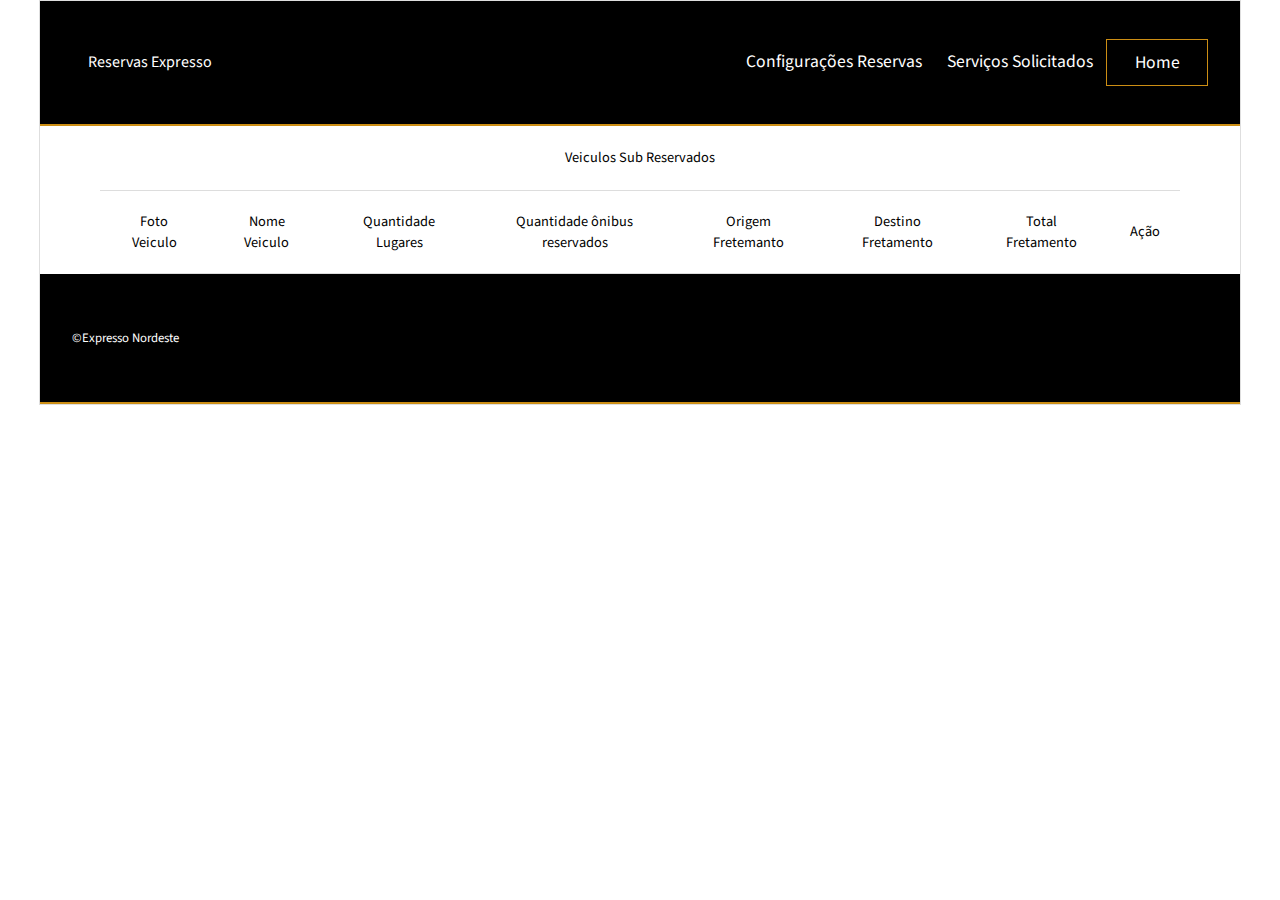
<file: lista.html>
<!DOCTYPE html>
<html>
  <head>
    <title>Lista Reserva Expresso Nordeste </title>
    <link rel="stylesheet" type="text/css" href="css/style.css">
    <meta charset="utf-8">
    <meta http-equiv="X-UA-Compatible" content="IE=edge">
    <meta name="viewport" content="width=device-width, initial-scale=1.0">
    <link href="https://fonts.googleapis.com/css?family=Source+Sans+Pro" rel="stylesheet">
    <link rel="shortcut icon" type="image/x-icon" href="img/favicon.ico">
  </head>
  <body>
   <header>
    <div class="logo">
      <img src="img/menu.png" class="logo_icone" id="ler">
      <h1>Reservas Expresso</h1>
    </div>
    <nav id="abrir">
      <ul>
         <li><a href="">Configurações Reservas</a>
            <ul>
              <li><a href="#" id="Limpa">Limpar Lista Reservas</a></li>
            </ul>
          </li>
          <li><a href="">Serviços Solicitados</a>
            <ul>
             <li><a id="chamar_fretamento">Fretamento(s)</a></li>
             <li><a id="chamar_pacote">Pacote Turisticos</a></li>
             <li><a id="chamar_transporte">Transportadora</a></li>
            </ul>
          </li>
          <li><a href="index.html">Home</a></li>
      </ul>
   </nav>
</header>
    <section class="lista">
      <section id="lista_frete">
        <table >
           <caption>Veiculos Sub Reservados</caption>
          <tr>
            <th>Foto Veiculo</th>
            <th>Nome Veiculo</th>
            <th>Quantidade Lugares</th>
            <th>Quantidade ônibus reservados</th>
            <th>Origem Fretemanto</th>
            <th>Destino Fretamento</th>
            <th>Total Fretamento</th>
            <th>Ação</th>
          </tr>
          
          <tbody id="reserva_bus">
            
          </tbody>
        </table>
      </section>
      <section class="page" id="lista_pt">
         <table >
           <caption>Pacotes Turisticos Reservados</caption>
          <tr>
            <th>Codigo Produto</th>
            <th>Foto Local</th>
            <th>Localização</th>
            <th>Cidade</th>
            <th>Valor Pacote</th>
            <th>Parcelamento</th>
            <th>Ação</th>
          </tr>
          <tbody id="reserva_pacote">
            
          </tbody>
        </table>
      </section>
         <section class="page" id="lista_trans">
         <table >
           <caption>Serviço Transporte</caption>
          <tr>
            <th>Quantidade caixas</th>
            <th>Peso por caixa</th>
            <th>Prazo solicitado</th>
            <th>Entrega Calculada</th>
            <th>Total Fretamento</th>
          </tr>
          <tbody id="reserva_transporte">
            
          </tbody>    
        </table>
         <div class="info_total">
             <p id="Total_trans"></p>
             <p id="Total_pacotes"></p>
             <p id="Total"></p>
             <p id="Total_reservas"></p>
          </div>
      </section>
    </section>
    <footer>
      <p>&copy;Expresso Nordeste</p>
    </footer>
    <script type="text/javascript" src="js/interação/mostrar2.js"></script>
    <script type="text/javascript" src="js/ações/vetores.js"></script>
    <script type="text/javascript"  src="js/listas/contagens.js"></script>
    <script type="text/javascript" src="js/ações/total.js"></script>
    <script type="text/javascript" src="js/ações/ordenação.js"></script>
    <script type="text/javascript" src="js/listas/lista.js"></script>
    <script type="text/javascript" src="js/interação/menu.js"></script> 
  </body>
</html>
</file>
<file: css/style.css>
*{
  padding:0;
  margin:0;
  font-family: 'Source Sans Pro', sans-serif;
}

:root{
  --color-header:#000;
  --altura-header:4rem;
  --color-font-2:#fff;
  --color-border-menu:#cc8e14;
  --color-hover-btn:#212121;
}
.form-freta p{
  font-size:0.8rem;
}
#Frota button:hover ,#lista_frota button:hover{
  background:var(--color-border-menu);
}
header{
  color:#fff;
  background-color:var(--color-header);
}
.logo_icone{
  padding:2px;
  width:50px;
}
header .logo h1{
  font-size:0.8rem;
}
header .logo{
  align-items: center;
  display: flex;
  height:4rem;
  justify-content: center;
  font-weight:unset;
}

nav{
  display:none;
  margin:0rem 0rem;
}

nav ul{
  list-style: none;
}
nav li{
  border:1px  solid #212121;
}
nav li li{
  border:1px  solid #212121;
}
nav li:hover{
  background:var(--color-border-menu);
  transition:0.1s;
}
nav ul ul {
    display: none;
    position:relative;
}
nav ul li:hover > ul {
    display: flex;
    flex-direction:column;
    background:var(--color-header);
    transition:0.4s;
}

nav a{
  color: #fff;
  display: block;
  padding: 1rem;
  text-decoration: none;
  text-align: center;
}
.banner{
  display:flex;
  flex-direction: column;
}

.banner > div{
  background: rgba(0, 0, 0, 0.7);
  bottom: 2;
  height: 60px;
  margin: 0 auto;
  position: absolute;
  width: 100%; 
}
.banner img {
  width:100%;
}

.banner h1{
  color:var(--color-font-2);
  text-align:center;
  font-size:0.8rem;
  font-weight: unset;
  line-height:4rem;
}
.caixa-onibus{
  height:100%;
}
.caixa-onibus h1,#lista_frota h1{
  font-size: 1.2rem;
  font-weight: unset;
  text-align: center;
  line-height:4rem;

}
.veiculos,.serviços{
  padding:20px 40px;
  flex-wrap:wrap;
}
.veiculos img,.serviços img{
  width: 100%;
}
.veiculos p,.serviços p{
  align-content:center;
  display:flex;
  justify-content:center;
}
iframe{
  width:100%;
}
.venda_passagem img{
  width:100%;
}
footer{
  display:flex;
  flex:1;
  background:var(--color-header);
  border-bottom:1px solid var(--color-border-menu);
}
footer p{
  color:var(--color-font-2);
  font-size:0.6rem;
  line-height:4rem;
  padding-left:2rem;
}
.modal {
    display: none;
    position: fixed; 
    z-index: 1; 
    left: 0;
    top: 0;
    width: 100%; 
    height: 100%; 
    overflow: auto;
    background-color: rgb(0,0,0); 
    background-color: rgba(0,0,0,0.4);

}
.modal img{
  width:100%;
}

.modal-content {
    background-color: #fefefe;
    margin: 0 auto; 
    padding: 20px;
    border: 1px solid #888;
    width: 85%;
    height:910px;
    border-bottom:solid 4px var(--color-border-menu);
    border-top:solid 4px var(--color-header);
}
label{
  line-height:3rem;
}
.close {
    color: #aaa;
    float: right;
    font-size: 28px;
    font-weight: bold;
    cursor:pointer; 
}
.form-freta form input[type="number"],[type="text"],select{
  padding:0.4rem;
}
select{
  width:100%;
}

.form-freta form input[type="button"]{
  padding:0.6rem;
  background:var(--color-header);
  color:var(--color-font-2);
  border: none;
  position:relative;
  bottom:2rem;

}
.mensagem_erro p{
  position:relative;
  top:2rem;
  text-align:center;
}
 button{
  border:none;
  background:var(--color-header);
  width:100px;
  height:30px;
  color:#fff;

}
article{
  width:100%;
  height:100%;
  margin:0 auto;
  text-align:justify;
  font-size:1.2rem;
}
article h1{
  text-align:center;
  line-height:5rem;
  font-weight: unset;
  font-size:0.7rem;
}
article p{
  padding:20px 20px;
}
article img{
  width:100%;
}
blockquote{
  text-align:center;
  line-height: 4rem;
  font-size:0.8rem;
  font-weight:bold;
}
#btn_fretar{
  position:relative;
  top:2rem;
}

.informações_veiculo p{
  line-height:1.4rem;
  font-size:0.8rem;
}
.text{
  text-align:center;
  color:var(--color-font-2);
  line-height:2rem;
}

.input-container{
  display:flex;
  flex-direction:column;
}
.Encomenda img{
  width:100%;
}
.Encomenda form{
  width:90%;
  height:450px;
  background:rgba(0,0,0,0.6);
  padding:20px 20px;
}
.Encomenda form input[type="text"],[type="button"],[type="number"]{
  padding:0.3rem;
}
.Encomenda form input[type="button"]{
  border:none;
  color:var(--color-font-2);
  background:var(--color-header);
  padding:0.7rem;
  position:relative;
  top:1rem; 
}
.Encomenda label{
  color:var(--color-font-2);
}
.lista{
  width:100%;
}
table{
  width:100%;
   border-collapse: collapse;

} 
table img{
  width:70px;
  height:50px;
}
caption{
  line-height:4rem;
  font-weight:unset;
}
tr:nth-child(even) {
  background-color: #eee;
  color:#212121;
}
table button{
  width:2rem;
  height: 1rem;
  font-size:0.2rem;
}
table,th,td{
  font-size:0.2rem;
  padding:5px 5px;
  text-align:center;
  font-weight:inherit;
}

.page:not(:target){
  display: none;
}

.page:target{
  display: block;
}
.info_total{
  padding:20px 20px;
  font-size:0.6rem;
}
#pesquisa{
  padding:20px 20px;
}
#pesquisa input[type='button']{
  border:none;
  background:#000;
  color: var(--color-font-2);
  padding:0.7rem;
}
.pesquisa img{
  width:100%;
}
.pesquisa p{
  text-align:justify;
  font-size:0.9rem;
  line-height:2rem;
  padding:0px 20px;
}

@media screen and (min-width: 670px) {
body{
  width:1200px;
  border:1px solid #dedede;
  margin:auto;
}
input,button:focus{
  outline:none;

}
header{
  align-items: center;
  background: var(--color-header);
  display: flex;
  border-bottom:2px solid var(--color-border-menu);
}
.logo_icone{
  display:none;
}
header .logo h1{
  font-size:1rem;
}
header h1{
  padding: 2rem 3rem;
  color:var(--color-font-2);
  font-weight:inherit;
  font-size:0.9rem;
}
nav{
  margin:2.4rem 2rem;
}
nav ul ul {
    display: none;
    position:relative;
}
nav ul li:hover > ul {
    width:260px;
    display: flex;
    flex-direction:column;
    position:fixed;
    z-index:1;  
    background:var(--color-header);
    padding:20px 0;

}
nav li li:nth-last-child(1) {
     width:100%;
     border:none;
}
nav li{
  border:none;
}
header a{
  color: #fff;
  display: block;
  padding: 0.6rem 0.8rem;
  text-decoration: none;
  font-size:1.1rem;
}
header nav,
header ul{
  display: flex;
  flex: 1;
}
 header li:nth-last-child(1) {
     /*background:var(--color-border);*/
     border:solid 1px var(--color-border-menu);
     width:100px;
}
header nav li li:hover{
  background:var(--color-border-menu);
}
header ul{
  list-style: none;  
  justify-content: flex-end;
}

.banner{
  height:100%;
  position: relative;
}

.banner > div{
  background: rgba(0, 0, 0, 0.7);
  bottom: 0;
  height: 100px;
  margin: 0 auto;
  position: absolute;
  width: 100%; 
}
.banner img {
  width:100%;
  height:80%;
}

.banner h1{
  font-size:1.2em;
  width: 100%;
  line-height:6rem;
}

.veiculos,.serviços {
 display:flex;
 justify-content:center;
}
.veiculos div,.serviços div{
 display: flex;
 margin-right:30px;
 height:320px;
 flex-direction: column;
} 
  
.veiculos img,.serviços img{
  max-width:15rem;
  height:160px;
}
  
.caixa-onibus h1,#lista_frota h1{
  font-size: 1.4rem;
  text-align: center;
  line-height:4rem;
}
.veiculos button{
  border:solid 1px var(--color-border-menu);
  width:80px;
  height:30px;
  background-color:transparent;
  color:#000;
  position:relative;
  top:1rem;
}
.veiculos button:hover{
  background:var(--color-hover-btn);
  color:var(--color-font-2);
}
.modal {
    display: none;
    position: fixed; 
    z-index: 1;

}

.modal-content {
    background-color: #fefefe;
    border-top:solid 4px var(--color-header);
    display:flex;
    flex-direction:column;
    width:540px;
    margin:0 auto;
    height:1100px;
}

.close {
    color: #aaa;
    float: right;
    font-size: 28px;
    font-weight: bold;
    cursor:pointer; 
}
.img_modal img{
  width:100%;
}
.informações_veiculo{
  display:flex;
  flex-direction:column;
}
.informações_veiculo div{
  padding:0 20px;
}
.informações_veiculo p{
  line-height:1.4rem;
  text-align:center;
  font-size:1rem;
}
.form-freta form input[type="number"],[type="text"]{
  padding:0.4rem;

}
.form-freta form input[type="button"]{
  padding:0.6rem;
  background:var(--color-header);
  color:var(--color-font-2);
  border: none;
  position:relative;
  bottom:2rem;

}
label{
  line-height:3rem;
}
.mensagem_erro p{
  position:relative;
  top:4rem;
  text-align:center;
}
.serviços button{
  border:solid 1px var(--color-header);
  width:80px;
  height:30px;
  background-color:transparent;
  color:#000;
  position:relative;
  top: 1rem;

}
.serviços button:hover{
  background:var(--color-hover-btn);
  color:var(--color-font-2);
}
footer{
  display: flex;
  background-color:var(--color-header);
  border-bottom:2px solid var(--color-border-menu);
}
footer p{
  color:#fff;
  display:flex;
  font-size:0.8rem;
  padding:2rem ;
}
article{
  width:80%;
  height:100%;
  margin:0 auto;
  text-align:justify;
  font-size:1.2rem;
}
article h1{
  text-align:center;
  line-height:6rem;
  font-weight: unset;
  font-size:1rem;
}
#btn_fretar{
  position:relative;
  top:2rem;
}
.page:not(:target){
  display: none;
}

.page:target{
  display: block;
}
.input-container{
  display:flex;
  flex-direction:column;
}
.Encomenda img{
  height:500px;
}
.Encomenda form{
  width:28%;
  height:500px;
  position:absolute;
  background:rgba(0,0,0,0.6);
  padding:20px 20px;
}
.Encomenda form input[type="text"],[type="button"],[type="number"],[type="date"]{
  padding:0.3rem;
}
.Encomenda form input[type="button"]{
  border:none;
  color:var(--color-font-2);
  background:var(--color-header);
  padding:0.7rem;
  position:relative;
  top:1rem; 
}
.Encomenda label{
  color:var(--color-font-2);
  display:flex;
  flex-direction: column;
}
.lista{
  width:100%;
}
table{
  width:90%;
 border-collapse: collapse;
 margin:auto; 
} 
table img{
  width:140px;
  height:100px;
  border-radius:1rem;
}
table, th, td { 
    border-bottom:1px solid #ddd;
    border-top:1px solid #ddd;
    font-size:0.9rem;
    padding:20px 20px;
}
table button{
  width:5rem;
  height: 2rem;
  font-size:0.8rem;
  border:1px solid var(--color-border-menu);
  background:transparent;
  color: var(--color-font);
}
.info_total{
  text-align:justify;
  padding:20px 60px;
  font-size:1rem;
}
#pesquisa {
  width:80%;
  margin:auto;
  padding:20px 20px;
}
  #pesquisa p{
  font-size:1.2rem;
  text-align:justify;
}
}
</file>
